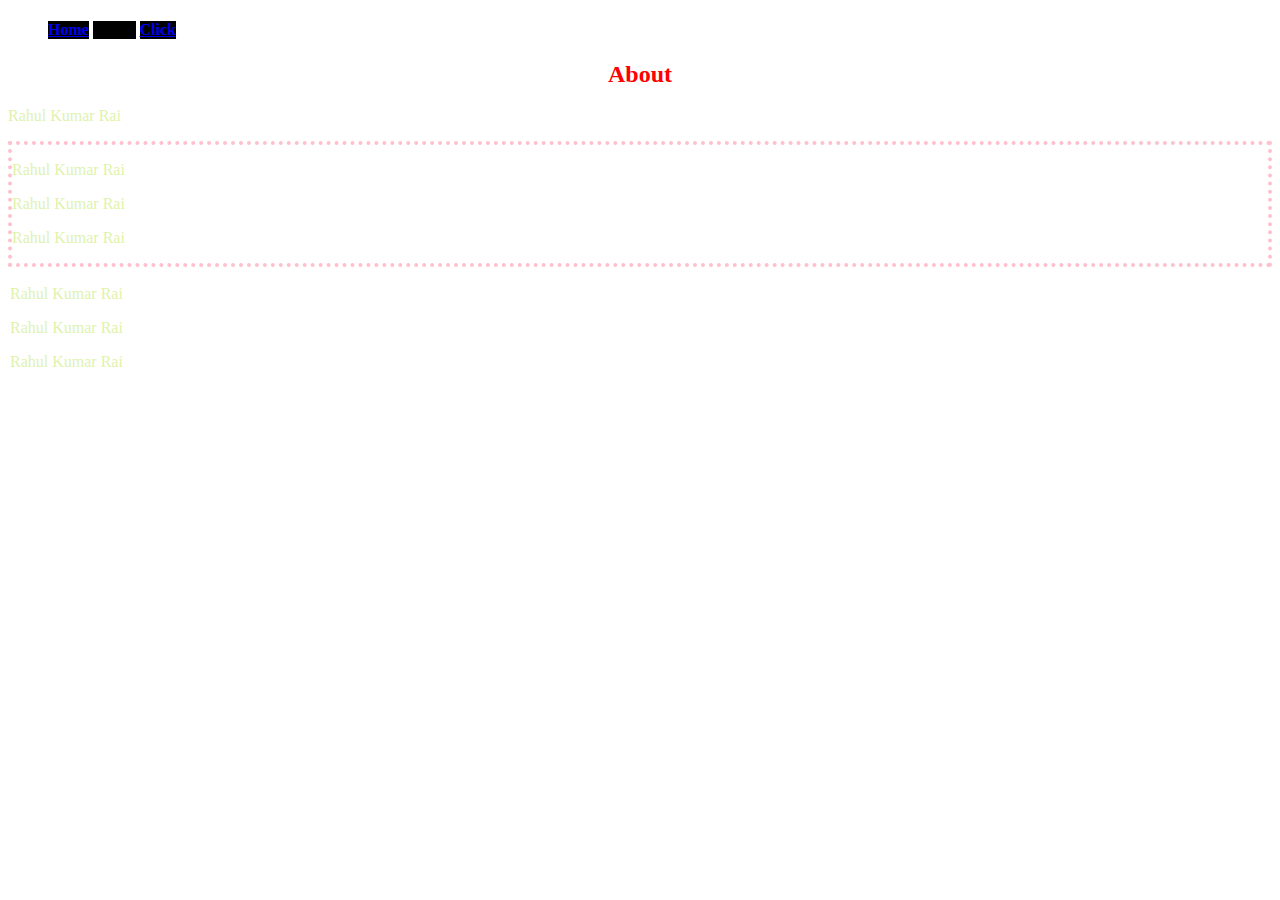
<file: about.html>
<!DOCTYPE html>
<html>
<head>
	<title>CSS</title>
	<link rel="stylesheet" type="text/css" href="style.css">
</head>
<body>
	<header>
		<nav>
	        <h4> 
		       <ul>
		       	<li> <a href="CSS.html">Home</a></li>
		          <li>About</li>
	              <li><a href="click.html">Click</a> </li>
	            </ul>     
             </h4>
         </nav>
    </header>	
         <h2>About</h2>	
         <p>Rahul Kumar Rai</p>
       <div id="div1">          <!--  #id selector is used  -->
         <p>Rahul Kumar Rai</p>
         <p>Rahul Kumar Rai</p>
         <p>Rahul Kumar Rai</p>
    	</div>	
    	<div id="div2">          <!--  #id selector is used  -->
         <p>Rahul Kumar Rai</p>
         <p>Rahul Kumar Rai</p>
         <p>Rahul Kumar Rai</p>
    	</div>	
</body>
</html>
</file>
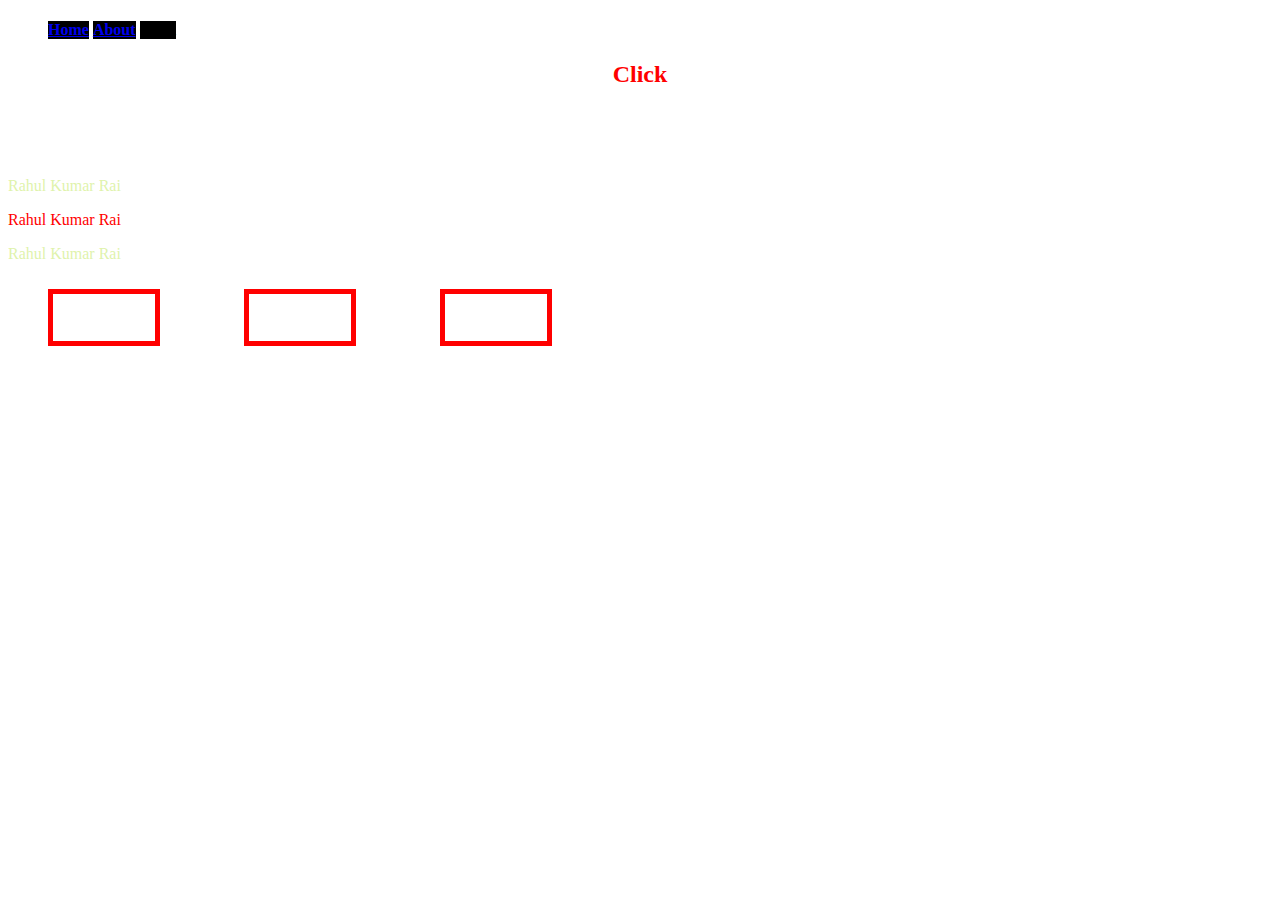
<file: click.html>
<!DOCTYPE html>
<html>
<head>
	<title>CSS</title>
	<link rel="stylesheet" type="text/css" href="style.css">
</head>
<body>
	<header>
		<nav>
	        <h4> 
		       <ul>
		       	<li><a href="CSS.html">Home</a> </li>
	              <li> <a href="about.html">About</a></li>
	              <li>Click </li>
	            </ul>     
             </h4>
         </nav>
    </header>	
         <h2>Click </h2>	
         <p class="a">Rahul Kumar Rai   <br> <br>
              <b>Rahul Kumar Rai</b></p>
         <p>Rahul Kumar Rai</p>
         <p class="b">Rahul Kumar Rai</p>
         <p>Rahul Kumar Rai</p>
    <div class="boxmodel"> Box A</div>
    <div class="boxmodel"> Box B</div>
    <div class="boxmodel"> Box C</div>		
</body>
</html>
</file>
<file: style.css>
/*Selector{
	Property:;
}*/
/*for css properties and selectors see  CSS TRICKS .COM*/
body{
	background-image: url(https://images.pexels.com/photos/235986/pexels-photo-235986.jpeg?auto=compress&cs=tinysrgb&dpr=2&h=650&w=940);
    background-size: cover; 
}
h2{
	color: red;
	text-align: center;
	/*border: 4px dashed #477087- for bordere*/; /*Palleton.com*/
	cursor: help;  /*cursor type will be available in W3schools.com*/
}
p {
	color: rgba(219, 241, 161, 0.9); /*rgba (red:0-255 , green:0-255 , blue:0-255,opticity:0-1)*/
	cursor: not-allowed;
	/*color:red !important;*/    /*!important selctor overwrites all the styles*/
}
li{
	color: black;
	list-style: none; /*the dots will be removed*//* we can add list-style randomly*/
	display: inline-block; /*all the statements in li will be in a single line*/
	background-color: black;

}

.Boss{          /*Boss is value*/ /*using class selector*/
	border: 5px solid #7A4A8D;
	color: pink;
}
.Boss1{
        color: blue;
        text-align: right;
}

#div1{          /*#div is the value - usind ID selector*/
       border:4px dotted pink;
       text-type
}

#div2{          /*#div is the value - usind ID selector*/
       border:2px solid white;
       text-type
}

.a , .b {       /*element,element selcetor */        
	color: red;
}

.a , b {            /*select all elements of b which are in .a */
	color: white;
}
.c:hover{            /*hover selector is used*/
	background-color: red;
	text-align: center;

}
.text{
	  text-align: center;
	   border: 3px solid #D4C86A;
	  text-decoration: underline;
	  color:#FFFCAA;
	  line-height: 80px;
	  font-style: italic;
	  font-size: 150%;
	  font-family: 'Monotype+Cursiva', cursive;
	  text-transform: lowercase;
}
img{
	float: right;
}
footer{
	clear: both;   /* just to avoid the float property of the image */
	color: red;
	text-align: center;
	font-size:150%;
}
 .boxmodel{
 	color: white;
 	font-size: 150%;
 	border: 5px solid red;
 	display: inline-block;
 	padding: 10px 20px 10px 20px;    /*specific box size in the order (top  right  bottom  left )*/
 	margin: 10px 40px 10px 40px;
 	
 	

 }
</file>
